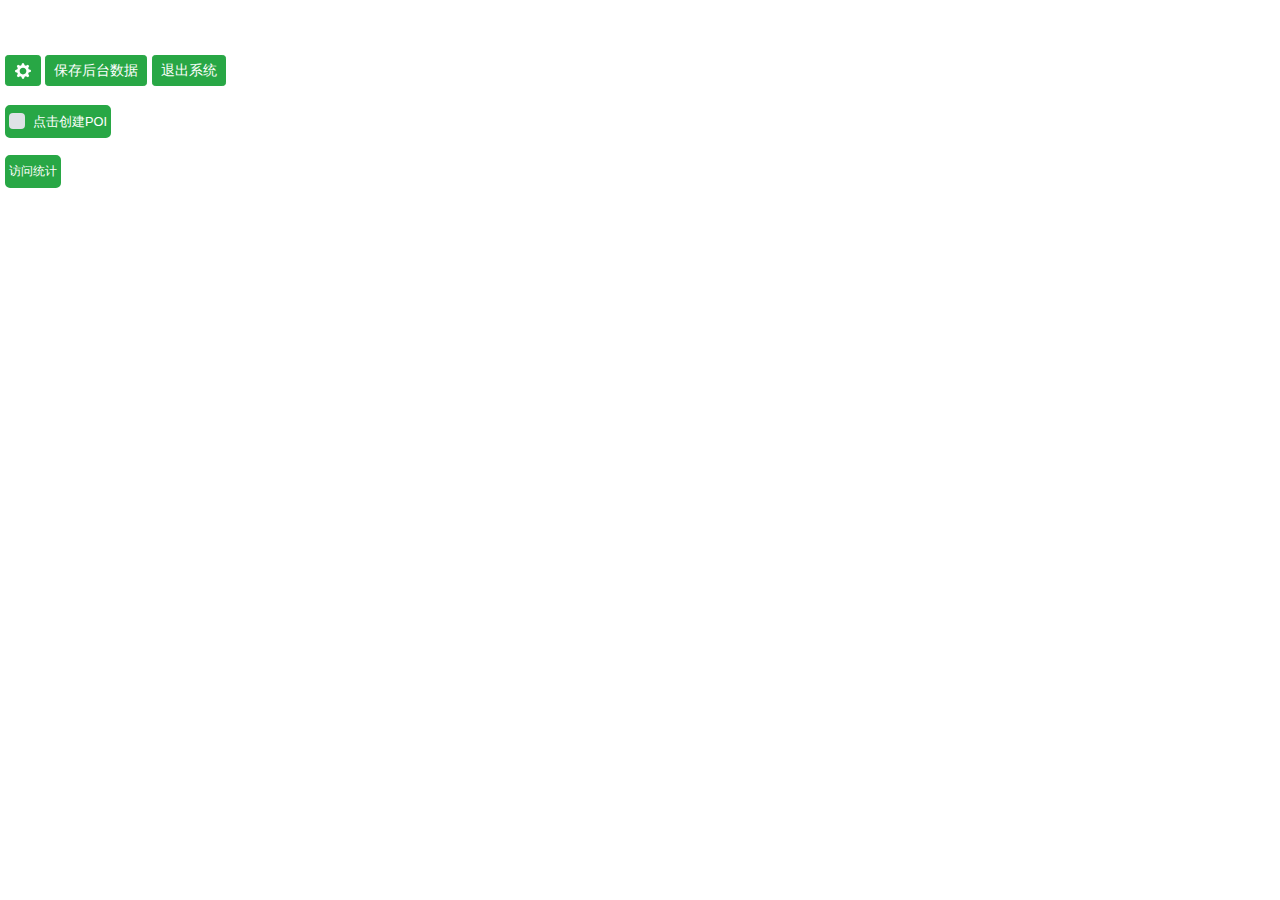
<file: WebContent/edit.html>
<!DOCTYPE html>
<html>

<head>
    <title></title>
    <meta charset="UTF-8">
    <meta name="viewport" content="width=device-width,initial-scale=1,minimum-scale=1,maximum-scale=1,user-scalable=no">
    <meta http-equiv="X-UA-Compatible" content="IE=edge,chrome=1">
    <meta name="apple-mobile-web-app-capable" content="yes">
    <meta name="apple-mobile-web-app-status-bar-style" content="black">
    <meta name="format-detection" content="telephone=no, email=no">
    <link rel="stylesheet" href="css/bootstrap.min.css" />
    <link rel="stylesheet" href="css/jquery.fileupload.css">
    <link type="text/css" href="css/edit.css" rel="stylesheet" />
</head>

<body class="my-modal-open">
    <div class="container">
        <div id='mapPanel' class='works-part  mapPanel'>
        </div>
        <div class="btn-group btn-group-toggle groupNav" id="groupNav" data-toggle="buttons">
        </div>
        <button type="button" class="btn btn-sm btn-success pageConfig" id="pageConfig" aria-label="Left Align"
            data-toggle="tooltip" data-placement="bottom" title="配置">
            <svg height="18" width="18" class="octicon octicon-gear" viewBox="0 0 14 16" version="1.1" aria-hidden="true">
                <path fill-rule="evenodd" fill="white" d="M14 8.77v-1.6l-1.94-.64-.45-1.09.88-1.84-1.13-1.13-1.81.91-1.09-.45-.69-1.92h-1.6l-.63 1.94-1.11.45-1.84-.88-1.13 1.13.91 1.81-.45 1.09L0 7.23v1.59l1.94.64.45 1.09-.88 1.84 1.13 1.13 1.81-.91 1.09.45.69 1.92h1.59l.63-1.94 1.11-.45 1.84.88 1.13-1.13-.92-1.81.47-1.09L14 8.75v.02zM7 11c-1.66 0-3-1.34-3-3s1.34-3 3-3 3 1.34 3 3-1.34 3-3 3z"></path>
            </svg>
        </button>
        <button type="button" id="saveAllButton" class="btn btn-sm btn-success saveAllButton" data-toggle="tooltip"
            data-placement="bottom" data-original-title="后台会5分钟保存一次数据，程序退出前，最好点击此按钮保存。" onpositionupdate="return;">保存后台数据</button>
        <button type="button" id="logoutButton" class="btn btn-sm btn-success logoutButton">退出系统</button>
        <div class="custom-control custom-checkbox clickCreatePoiDiv">
            <input type="checkbox" class="custom-control-input" id="clickCreatePoi">
            <label class="custom-control-label clickCreatePoi" for="clickCreatePoi">点击创建POI</label>
        </div>
        <a href="stat.html" style="background: #28a745;border-radius: 5px;line-height: 25px;border: 4px solid #28a745;position: absolute;left: 5px;color:white;top: 155px;">
            访问统计
        </a>
        <div class="modal fade" id="poiModal" tabindex="-1" role="dialog" aria-labelledby="poiModalTitle" aria-hidden="true">
            <div class="modal-dialog" role="document">
                <div class="modal-content">
                    <div class="modal-header">
                        <h5 class="modal-title" id="poiModalTitle">景点信息编辑</h5>
                        <button type="button" class="close" data-dismiss="modal" aria-label="Close">
                            <span aria-hidden="true">&times;</span>
                        </button>
                    </div>
                    <div class="modal-body">
                        <div class="form-group row">
                            <label for="key" class="col-sm-2 col-form-label">键</label>
                            <div class="col-sm-10">
                                <input class="form-control" id="key" placeholder="" disabled>
                            </div>
                        </div>
                        <div class="form-group row">
                            <label for="poiName" class="col-sm-2 col-form-label">名称</label>
                            <div class="col-sm-10">
                                <input class="form-control" id="poiName" placeholder="">
                            </div>
                        </div>
                        <div class="form-group row">
                            <label for="poiAddress" class="col-sm-2 col-form-label">地址</label>
                            <div class="col-sm-10">
                                <input class="form-control" id="poiAddress" placeholder="">
                            </div>
                        </div>
                        <div class="form-group row">
                            <label for="poiLongitude" class="col-sm-2 col-form-label">经度|纬度</label>
                            <div class="col-sm-10 input-group">
                                <input type="text" aria-label="First name" id="poiLongitude" class="form-control">
                                <input type="text" aria-label="Last name" id="poiLatitude" class="form-control">
                            </div>
                        </div>
                        <div class="form-group row">
                            <label for="poiDetailJson" class="col-sm-2 col-form-label">详情Json</label>
                            <div class="input-group col-sm-10 mb-3">
                                <input type="text" class="form-control" disabled id="poiDetailJson" placeholder=""
                                    aria-label="url" aria-describedby="button-addon2">
                                <div class="input-group-append">
                                    <button class="btn btn-outline-info" type="button" id="detailJsonView">编辑</button>
                                </div>
                            </div>
                        </div>
                        <div class="form-group row">
                            <label for="poiDetailUrl" class="col-sm-2 col-form-label">详情Url</label>
                            <div class="input-group col-sm-10 mb-3">
                                <input type="text" class="form-control" id="poiDetailUrl" placeholder="" aria-label="url"
                                    aria-describedby="button-addon2">
                                <div class="input-group-append">
                                    <button class="btn btn-outline-info" type="button" id="detailSave">下载&处理</button>
                                </div>
                            </div>
                        </div>
                    </div>

                    <div class="modal-footer">
                        <button type="button" id="poiDelete" class="pull-left btn btn-danger ">删除</button>
                        <button type="button" class="btn btn-primary" data-dismiss="modal">关闭</button>
                        <button type="button" id="poiSave" class="btn btn-primary">保存</button>
                    </div>
                </div>
            </div>
        </div>

        <div class="modal fade" id="appModal" tabindex="-1" role="dialog" aria-labelledby="configModalTitle"
            aria-hidden="true">
            <div class="modal-dialog" role="document">
                <div class="modal-content">
                    <div class="modal-header">
                        <h5 class="modal-title" id="appModalTitle">App信息配置</h5>
                        <button type="button" class="close" data-dismiss="modal" aria-label="Close">
                            <span aria-hidden="true">&times;</span>
                        </button>
                    </div>
                    <div class="modal-body">
                        <div class="form-group row">
                            <label for="appTitle" class="col-sm-2 col-form-label">标题</label>
                            <div class="col-sm-10">
                                <input class="form-control" id="appTitle" placeholder="">
                            </div>
                        </div>
                        <div class="form-group row">
                            <label for="appName" class="col-sm-2 col-form-label">路名</label>
                            <div class="col-sm-10">
                                <input class="form-control" id="appName" placeholder="">
                            </div>
                        </div>
                        <div class="form-group row">
                            <label for="coverImages" class="col-sm-2 col-form-label">封面图片</label>
                            <div class="input-group col-sm-10 mb-3">
                                <div tabindex="-1" class="input-group-prepend browser open-scroll" id="coverImages">
                                </div>
                                <span style="margin:5px 10px;" class="btn btn-sm btn-primary fileinput-button">
                                    <i class="glyphicon glyphicon-plus"></i>
                                    <span>上传封面图片</span>
                                    <input id="fileUpload" class="fileUpload" accept="image/*" type="file" accept="aplication/zip"
                                        name="file" path="cover">
                                </span>
                            </div>
                        </div>

                        <div class="form-group row">
                            <label for="introPage" class="col-sm-2 col-form-label">简介</label>
                            <div class="input-group col-sm-10 mb-3">
                                <input type="text" class="form-control" disabled id="introPage" placeholder=""
                                    aria-label="url" aria-describedby="button-addon2">
                                <div class="input-group-append">
                                    <button class="btn btn-outline-info" type="button" id="introEdit">编辑</button>
                                </div>
                            </div>
                        </div>

                        <div class="form-group row">
                            <label for="introUrl" class="col-sm-2 col-form-label">类型</label>
                            <div class="col-sm-10 table-responsive ">
                                <table id="groupsTable" class="table table-hover" style="margin-bottom:0;">
                                    <thead>
                                        <tr>
                                            <th scope="col">名称</th>
                                            <th scope="col">背景图层</th>
                                            <th scope="col">地图图标</th>
                                            <th scope="col">缺省图片</th>
                                            <th scope="col">配置</th>
                                        </tr>
                                    </thead>
                                    <tbody>
                                    </tbody>
                                </table>
                                <span>注：背景图层不随tab切换，tab切换都会在地图上显示图标。</span>
                            </div>

                            <div class="col-sm-12">
                                <span class="col-sm-2" style="display: inline-block;"></span>
                                <button type="button" id="moveUp" title="类型上移" class="btn btn-info">
                                    <svg height="18" width="18" viewBox="-15 -15 330 330">
                                        <path fill="#fff" stroke="transparent" stroke-width="10" d="m1.49805,149.64304l148.50121,-148.00241l148.50121,148.00241l-74.25061,0l0,148.71457l-148.5012,0l0,-148.71457z"></path>
                                    </svg> </button>
                                <button type="button" id="moveDown" title="类型下移" class="btn btn-info">
                                    <svg height="18" width="18" transform="rotate(180)" viewBox="-15 -15 330 330">
                                        <path fill="#fff" stroke="transparent" stroke-width="10" d="m1.49805,149.64304l148.50121,-148.00241l148.50121,148.00241l-74.25061,0l0,148.71457l-148.5012,0l0,-148.71457z"></path>
                                    </svg> </button>
                                </button>
                                <button type="button" id="deletePoiGroup" title="删除类型" class="btn btn-danger">删除</button>
                                <button type="button" id="newPoiGroup" data-toggle="modal" data-target="#groupModal"
                                    title="新增类型" class="btn btn-info">新增</button>
                            </div>
                        </div>
                    </div>

                    <div class="modal-footer">
                        <button type="button" class="btn btn-primary" data-dismiss="modal">关闭</button>
                        <button type="button" id="configSave" class="btn btn-primary">保存</button>
                    </div>
                </div>
            </div>
        </div>

        <div class="modal fade" id="groupModal" tabindex="-1" role="dialog" aria-labelledby="groupModalLabel"
            aria-hidden="true">
            <div class="modal-dialog" role="document">
                <div class="modal-content">
                    <div class="modal-header">
                        <h5 class="modal-title" id="groupModalLabel"></h5>
                        <button type="button" class="close" data-dismiss="modal" aria-label="Close">
                            <span aria-hidden="true">&times;</span>
                        </button>
                    </div>
                    <div class="modal-body">
                        <div class="form-group row">
                            <label for="groupName" class="col-sm-2 col-form-label">类型名称</label>
                            <div class="col-sm-10 input-group">
                                <input type="text" class="form-control open-focus" id="groupName">
                            </div>
                        </div>
                        <div class="form-group row">
                            <label for="groupBG" class="col-sm-2 col-form-label">背景图层</label>
                            <div class="col-sm-10 input-group">
                                <button type="button" class="btn btn-sm btn-primary" id="groupBG">否</button>
                                <span style="width: 100%;">注：背景图层是不随tab切换，都会留在地图上显示图标的图层。</span>
                            </div>
                        </div>
                        <div class="form-group row">
                            <label for="markerImageWidth" class="col-sm-2 col-form-label">地图显示图标宽高</label>
                            <div class="col-sm-10 input-group">
                                <input type="text" aria-label="First name" id="markerImageWidth" value="24" class="form-control">
                                <input type="text" aria-label="Last name" id="markerImageHeight" value="35" class="form-control">
                            </div>
                        </div>

                        <div class="form-group row">
                            <label for="markerImages" class="col-sm-2 col-form-label">地图图标</label>
                            <div class="input-group col-sm-10 mb-3">
                                <div tabindex="-1" class="input-group-prepend browser open-scroll" id="markerImages">
                                </div>
                                <span>
                                    注：此处添加删除图标，或改变图标内容并不会反应到小程序。
                                    如需改变，需和小程序图标文件一起改变。此处只控制小程序图标的选择。
                                </span>
                            </div>
                        </div>
                        <div class="form-group row">
                            <label for="pictureImages" class="col-sm-2 col-form-label">列表图片</label>
                            <div class="input-group col-sm-10 mb-3">
                                <div tabindex="-1" class="input-group-prepend browser open-scroll" id="pictureImages">
                                </div>
                                <span style="margin:5px 0px;" class="btn btn-sm btn-primary fileinput-button">
                                    <i class="glyphicon glyphicon-plus"></i>
                                    <span>上传图片</span>
                                    <input id="fileUpload" class="fileUpload" accept="image/*" type="file" accept="aplication/zip"
                                        name="file" path="picture">
                                </span>

                            </div>
                        </div>
                        <div class="modal-footer">
                            <button type="button" class="btn btn-secondary" data-dismiss="modal">取消</button>
                            <button type="button" class="btn btn-primary" id="groupSave">确定</button>
                        </div>
                    </div>
                </div>
            </div>

        </div>
        <div class="modal" id="confirmModal" tabindex="-1" role="dialog">
            <div class="modal-dialog modal-dialog-centered" role="document">
                <div class="modal-content">
                    <div class="modal-header">
                        <h5 class="modal-title" id="confirmTitle">确认</h5>
                        <button type="button" class="close" data-dismiss="modal" aria-label="Close">
                            <span aria-hidden="true">&times;</span>
                        </button>
                    </div>
                    <div class="modal-body">
                        <p id="confirmText"></p>
                    </div>
                    <div class="modal-footer">
                        <button type="button" class="btn btn-primary open-focus" data-dismiss="modal">取消</button>
                        <button type="button" id="deleteConfirmOK" class="btn btn-primary">确认</button>
                    </div>
                </div>
            </div>
        </div>

    </div>
</body>

</html>
<script src="lib/jquery-3.3.1.min.js"></script>
<script src="lib/jquery.scrollintoview.min.js"></script>
<script src="lib/jquery.ui.widget.js"></script>
<script src="lib/jquery.fileupload.js"></script>
<script src="lib/popper.min.js"></script>
<script src="lib/bootstrap.min.js"></script>
<script type="text/javascript" charset="utf-8" src="https://map.qq.com/api/js?v=2.exp&key=4RYBZ-XDX3X-KXB4T-7IE3E-DST67-VQFL4"></script>
<script type="text/javascript" src="lib/edit.js"></script>
</file>
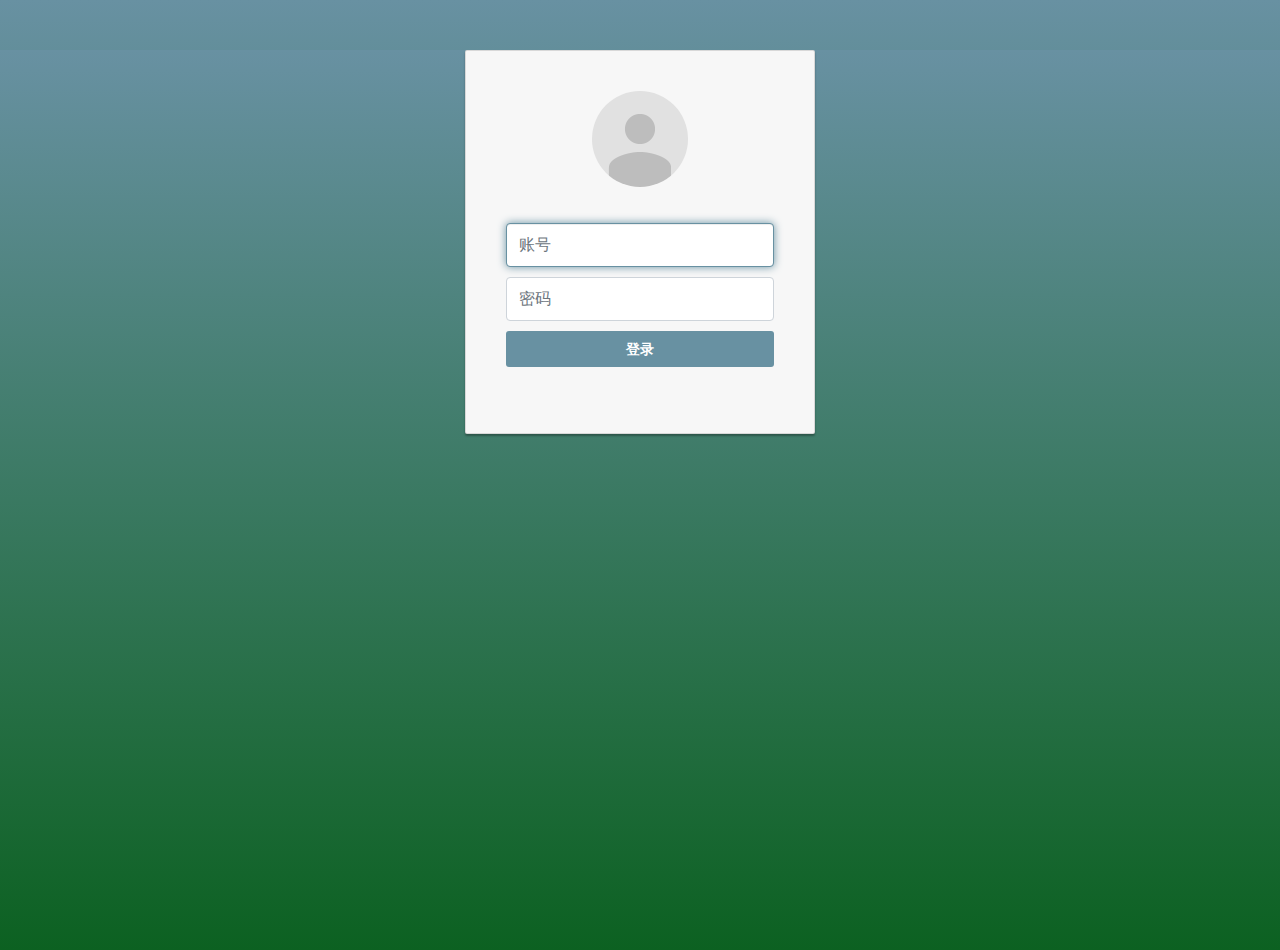
<file: WebContent/login.html>
<html>

<head>
    <meta charset="utf-8">
    <meta name="viewport" content="width=device-width, initial-scale=1">
    <title>登录</title>
    <link href="css/bootstrap.min.css" rel="stylesheet">
    <style>
        body, html {
height: 100%;
background-repeat: no-repeat;
background-image: linear-gradient(rgb(104, 145, 162), rgb(12, 97, 33));
}

.card-container.card {
max-width: 350px;
padding: 40px 40px;
}

.btn {
font-weight: 700;
height: 36px;
-moz-user-select: none;
-webkit-user-select: none;
user-select: none;
cursor: default;
}

/*
* Card component
*/
.card {
background-color: #F7F7F7;
/* just in case there no content*/
padding: 20px 25px 30px;
margin: 0 auto 25px;
margin-top: 50px;
/* shadows and rounded borders */
-moz-border-radius: 2px;
-webkit-border-radius: 2px;
border-radius: 2px;
-moz-box-shadow: 0px 2px 2px rgba(0, 0, 0, 0.3);
-webkit-box-shadow: 0px 2px 2px rgba(0, 0, 0, 0.3);
box-shadow: 0px 2px 2px rgba(0, 0, 0, 0.3);
}

.profile-img-card {
width: 96px;
height: 96px;
margin: 0 auto 10px;
display: block;
-moz-border-radius: 50%;
-webkit-border-radius: 50%;
border-radius: 50%;
}

.profile-name-card {
font-size: 16px;
font-weight: bold;
text-align: center;
margin: 10px 0 0;
min-height: 1em;
}

.reauth-email {
display: block;
color: #404040;
line-height: 2;
margin-bottom: 10px;
font-size: 14px;
text-align: center;
overflow: hidden;
text-overflow: ellipsis;
white-space: nowrap;
-moz-box-sizing: border-box;
-webkit-box-sizing: border-box;
box-sizing: border-box;
}

.form-signin #inputAccount,
.form-signin #inputPassword {
direction: ltr;
height: 44px;
font-size: 16px;
}

.form-signin input[type=email],
.form-signin input[type=password],
.form-signin input[type=text],
.form-signin button {
width: 100%;
display: block;
margin-bottom: 10px;
z-index: 1;
position: relative;
-moz-box-sizing: border-box;
-webkit-box-sizing: border-box;
box-sizing: border-box;
}

.form-signin .form-control:focus {
border-color: rgb(104, 145, 162);
outline: 0;
-webkit-box-shadow: inset 0 1px 1px rgba(0,0,0,.075),0 0 8px rgb(104, 145, 162);
box-shadow: inset 0 1px 1px rgba(0,0,0,.075),0 0 8px rgb(104, 145, 162);
}

.btn.btn-signin {
background-color: rgb(104, 145, 162);
padding: 0px;
font-weight: 700;
font-size: 14px;
height: 36px;
-moz-border-radius: 3px;
-webkit-border-radius: 3px;
border-radius: 3px;
border: none;
-o-transition: all 0.218s;
-moz-transition: all 0.218s;
-webkit-transition: all 0.218s;
transition: all 0.218s;
}

.btn.btn-signin:hover,
.btn.btn-signin:active,
.btn.btn-signin:focus {
background-color: rgb(12, 97, 33);
}

.forgot-password {
color: rgb(104, 145, 162);
}

.forgot-password:hover,
.forgot-password:active,
.forgot-password:focus{
color: rgb(12, 97, 33);
}
</style>
    <script type="text/javascript" src="lib/jquery-3.3.1.min.js"></script>
    <script type="text/javascript" src="lib/bootstrap.min.js"></script>
    <script type="text/javascript" src="lib/md5.js"></script>
    <script>

        $(document).ready(function () {
            $('#registSubmit').on('submit', function (event) {
                doLogin()
                event.preventDefault()
            })
        });


        function doLogin() {
            var account = $("#inputAccount").val();

            var saltUrl = "register?action=usersalt&user=" + account;
            $.ajax({
                type: 'GET',
                url: saltUrl,
                dataType: "json",
                cache: false,
                success: function (data) {
                    if (data.retCode === 0) {
                        if (data.data) {
                            doCheck(account, data.data);
                        }
                    } else {
                        if (data.message) {
                            alert(data.message);
                        }
                    }
                }
            });
        }

        function doCheck(account, salt) {
            var pass = $("#inputPassword").val();
            var newPass = hex_md5(pass + salt);
            var strUrl = "register?action=login&account=" + account + "&password=" + newPass;
            $.ajax({
                type: 'GET',
                url: strUrl,
                dataType: "json",
                cache: false,
                success: function (data) {
                    if (data.retCode === 0) {
                        window.location.href = "edit.html";
                    } else {
                        if (data.message) {
                            alert(data.message);
                        }
                    }
                }
            });

        }


    </script>
</head>

<body>

    <div class="container">
        <div class="card card-container">
            <img id="profile-img" class="profile-img-card" src="css/avatar_2x.png">
            <p id="profile-name" class="profile-name-card"></p>
            <form class="form-signin" id="registSubmit">
                <input type="text" id="inputAccount" name="account" class="form-control" value="" placeholder="账号"
                    required="" autofocus="">
                <input type="password" id="inputPassword" name="password" class="form-control" value="" placeholder="密码"
                    required="">
                <button class="btn btn-lg btn-primary btn-block btn-signin" id="submitButton" type="submit">登录</button>
            </form>
        </div>
    </div>

</body>

</html>
</file>
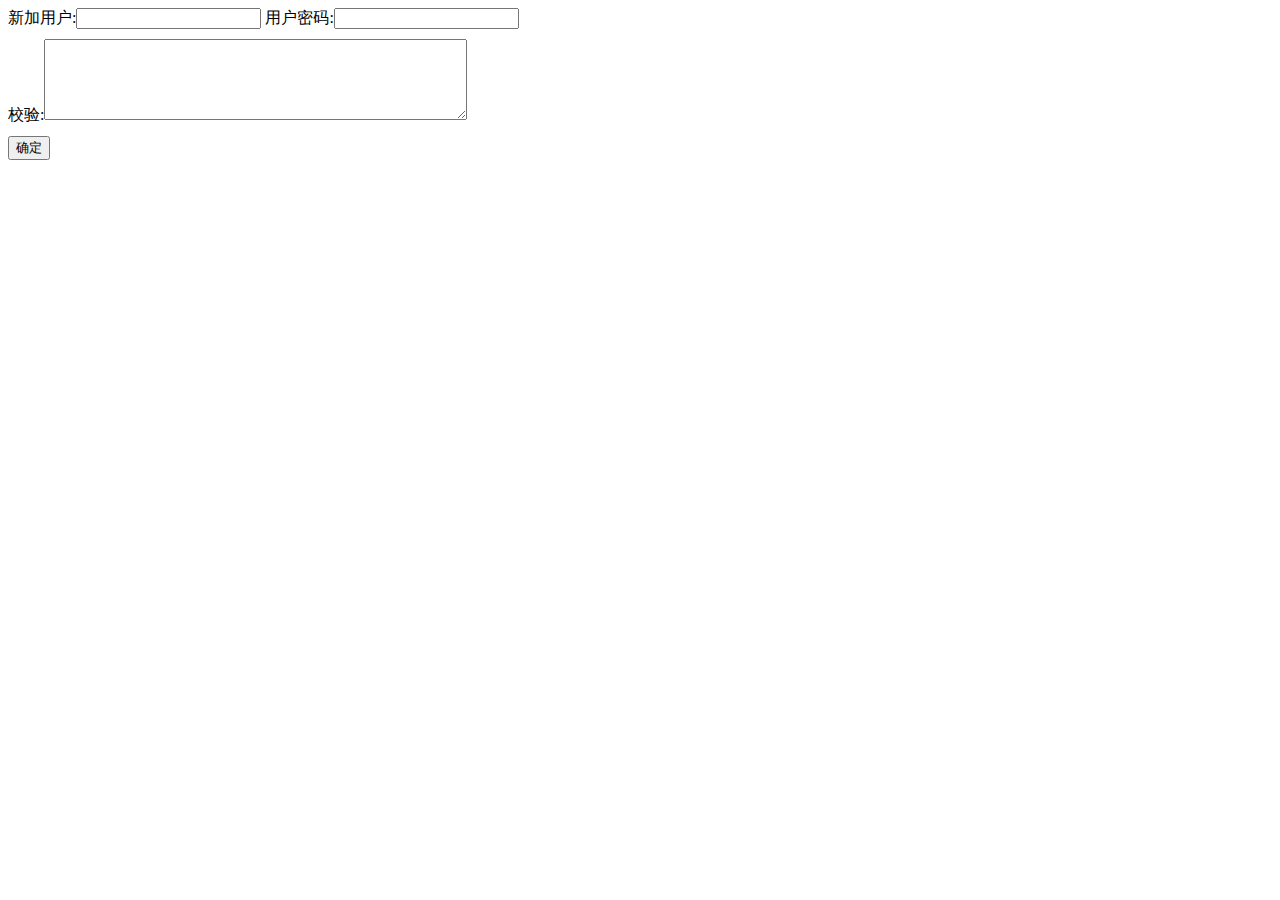
<file: WebContent/useradd.html>
<!DOCTYPE html>
<html lang="en">

<head>
    <meta charset="UTF-8">
    <meta name="viewport" content="width=device-width, initial-scale=1.0">
    <meta http-equiv="X-UA-Compatible" content="ie=edge">
    <script type="text/javascript" src="./lib/jquery-3.3.1.min.js"></script>
    <title>add user</title>
</head>

<body>
    新加用户:<input id="user">
    用户密码:<input id="pass">

    <div style="margin: 10px 0;">
        校验:<textarea id="key" rows=5 cols=50></textarea>
    </div>
    <div>
        <button id="confirm">确定</button>
    </div>
</body>
<script>
    $(document).ready(function () {
        $("#confirm").click(function () {

            let data = {
                "user": $("#user").val(),
                "pass": $("#pass").val(),
                "key": $("#key").val()
            }
            $.ajax({
                type: "POST",
                url: "service?name=useradd&v=" + new Date().getTime(),
                dataType: "json",
                data: JSON.stringify(data),
                contentType: "application/json; charset=UTF-8",
                cache: false,
                success: function (ret) {
                    if (ret.message) {
                        alert(ret.message)
                    }
                }
            });
        });
    })
</script>

</html>
</file>
<file: WebContent/css/edit.css>
@charset "utf-8";

html,
body {
  height: 100%;
}

body,
div,
dl,
dt,
dd,
ul,
li,
p,
em,
b,
span,
img,
table,
tr,
td,
th,
form,
i,
h1,
h2,
h3,
h4 {
  border: 0;
  margin: 0;
  padding: 0;
}

* {
  -webkit-box-sizing: border-box;
  -moz-box-sizing: border-box;
  box-sizing: border-box;
}

.hide {
  display: none;
}

body {
  font-family: "Microsoft Yahei", simSun, Arial;
  font-size: 12px;
}

ul,
dl,
li,
dt,
dd {
  list-style: none;
}

img,
input {
  vertical-align: middle;
}

a {
  text-decoration: none;
  -webkit-tap-highlight-color: rgba(128, 128, 128, 0.5);
  outline: none;
  color: #0eba85;
}

a:hover {
  text-decoration: underline;
}

a:hover,
a:focus {
  color: #5a5a5a !important;
  text-decoration: none !important;
}

img {
  border: none;
}
/* 解决bootstrap打开双层modal时，关闭上层modal，会使下层modal丢失滚动栏问题 */
.my-modal-open .modal {
  overflow-x: hidden;
  overflow-y: auto;
}

.container {
  width: 100%;
  max-width: 100%;
  height: 100%;
  margin-right: auto;
  margin-left: auto;
  padding-left: 0;
  padding-right: 0;
}

.mapPanel {
  width: 100%;
  height: 100%;
}

.popPanel {
  position: fixed;
  z-index: 100;
  top: 10em;
  right: 0;
  left: 0;
  margin-right: auto;
  margin-left: auto;
  min-height: 10em;
  width: 90%;
  background-color: white;
  display: none;
}

.popClose {
  display: table-cell;
  position: absolute;
  right: 20px;
  z-index: 1000;
}

.poiPanel {
  padding: 10px;
  margin-top: 10px;
}

.poiImage {
  width: 50px;
  height: 38px;
}

.pageConfig {
  z-index: 10;
  position: absolute;
  left: 5px;
  top: 55px;
}

.groupNav {
  z-index: 10;
  position: absolute;
  left: 0;
  top: 5px;
  overflow-x: auto;
  width: 100%;
}
.saveAllButton {
  z-index: 0;
  position: absolute;
  left: 45px;
  top: 55px;
}

.logoutButton {
  z-index: 0;
  position: absolute;
  left: 152px;
  top: 55px;
}

.clickCreatePoiDiv {
  z-index: 0;
  position: absolute;
  left: 5px;
  top: 105px;
  background: #28a745;
  line-height: 25px;
  border: 4px solid #28a745;
  border-radius: 5px;
  font-size: 0.8rem;
  color: white;
}

.browser {
  width: 100%;
  height: 80px;
  overflow-x: auto;
  background-color: lightgray;
}
.browser-item {
  width: 100px;
  white-space: nowrap;
  display: table-cell;
  border-top: solid 3px gray;
  border-left: solid 3px gray;
  border-right: solid 3px gray;
  border-bottom: solid 3px gray;
  position: relative;
}
.browser-item > img {
  width: 100%;
  height: 100%;
}
.browser-item > img.markerIcon {
  width: auto;
  height: 100%;
}

.browser-item > .mask {
  position: absolute;
  top: 0;
  height: 100%;
  width: 100%;
}

.browser-item > .mask.selected {
  background-color: rgba(200, 10, 10, 0.5);
}

.table thead th {
  white-space: nowrap;
  border: 0;
}

.mapIcon {
  width: 2em;
  height: 3.5em;
}

.listImage {
  width: 3.5em;
  height: 3.5em;
}
#groupsTable {
  text-align: center;
}
#groupsTable tbody td {
  white-space: nowrap;
}
#groupsTable tbody tr.deleted td {
  border: 1px solid red;
}

#newGroupBG {
  padding: 0 50px;
}
</file>
